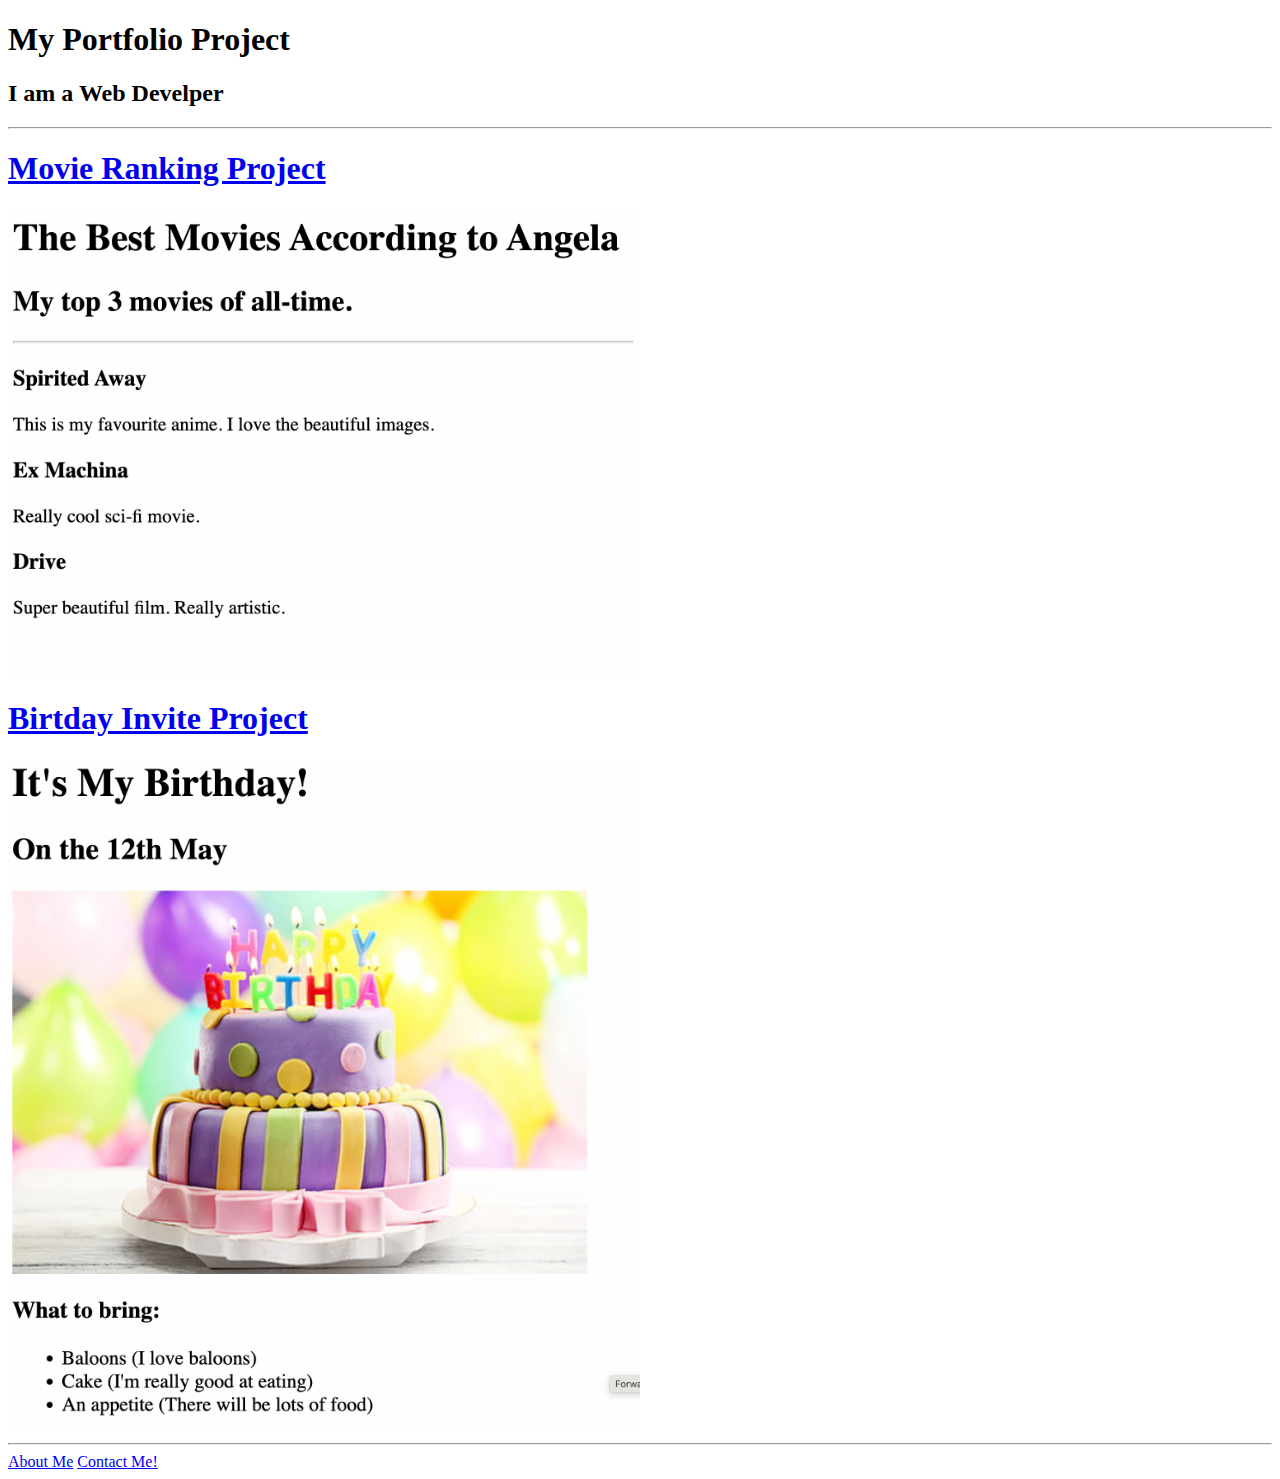
<file: 4.3 HTML Porfolio Project/index.html>
<!-- TODO 1: Create the HTML Boilerplate -->
<!DOCTYPE html>
<html lang="en">
    <head>
        <meta charset="UTF-8">
        <link rel="stylesheet" href="css.css">
        <title>Document</title>
    </head>
    <body>
        <h1>My Portfolio Project</h1>
        <h2>I am a Web Develper</h2>
        <hr />
        <h1><a href="./public/movie-ranking.html">Movie Ranking Project</a></h1>
        <a href="./public/movie-ranking.html"><img src="./assets/images/movie-ranking.png" class="movie-ranking-image"/></a>
        <a href=""><img /></a>

        <h1><a href="./public/birthday-invite.html">Birtday Invite Project</a></h1>
        <a href="./public/birthday-invite.html"><img  class="movie-ranking-image" src="./assets/images/birthday-invite.png" />
            <hr />
            <a href="./public/about.html">About Me</a>
            <a href="./public/contact.html">Contact Me!</a>
    </body>
</html>
</file>
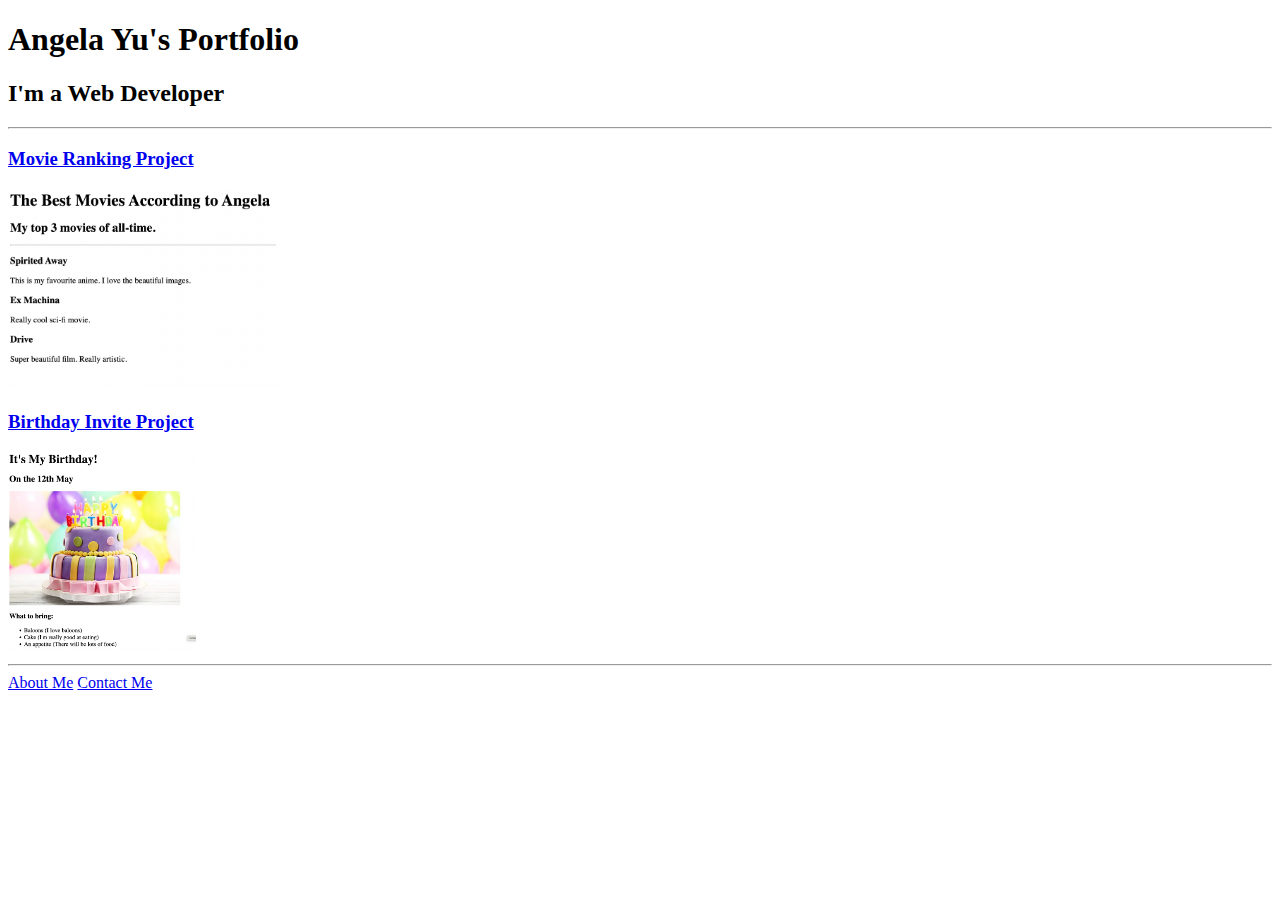
<file: 4.3 HTML Porfolio Project/solution.html>
<!DOCTYPE html>
<html lang="en">

<head>
  <meta charset="UTF-8">
  <title>Angela's Portfolio</title>
</head>

<body>
  <h1>Angela Yu's Portfolio</h1>
  <h2>I'm a Web Developer</h2>
  <hr />
  <h3><a href="./public/movie-ranking.html">Movie Ranking Project</a></h3>
  <img src="./assets/images/movie-ranking.png" height="200" alt="movie ranking project preview"/>
  <h3><a href="./public/birthday-invite.html">Birthday Invite Project</a></h3>
  <img src="./assets/images/birthday-invite.png" height="200" alt="birthday invite project preview"/>
  <hr />
  <a href="./public/about.html">About Me</a>
  <a href="./public/contact.html">Contact Me</a>
</body>

</html>
</file>
<file: 4.3 HTML Porfolio Project/css.css>
.movie-ranking-image {
    width: 50%;
}
</file>
